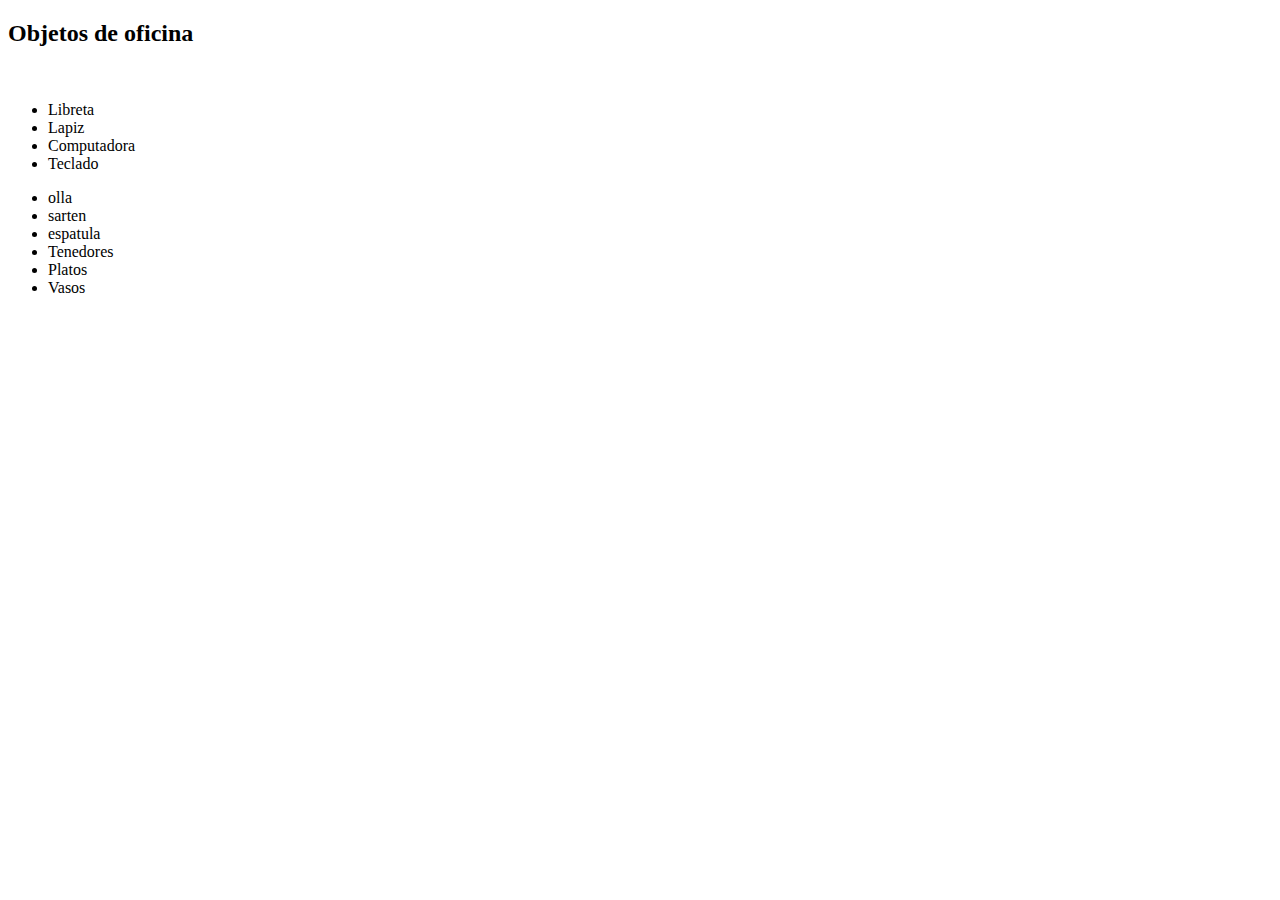
<file: objetos.html>
<!DOCTYPE html>
<html lang="en">
  <head>
    <meta charset="UTF-8" />
    <meta name="viewport" content="width=device-width, initial-scale=1.0" />
    <title>Document</title>
  </head>
  <body>
    <h2>Objetos de oficina</h2>
      <br>
    <ul>
      <li>Libreta</li>
      <li>Lapiz</li>
      <li>Computadora</li>
      <li>Teclado</li>
    </ul>

    <ul>
      <li>olla</li>
      <li>sarten</li>
      <li>espatula</li>
      <li>Tenedores</li>
      <li>Platos</li>
      <li>Vasos</li>
    </ul>
  </body>
</html>
</file>
